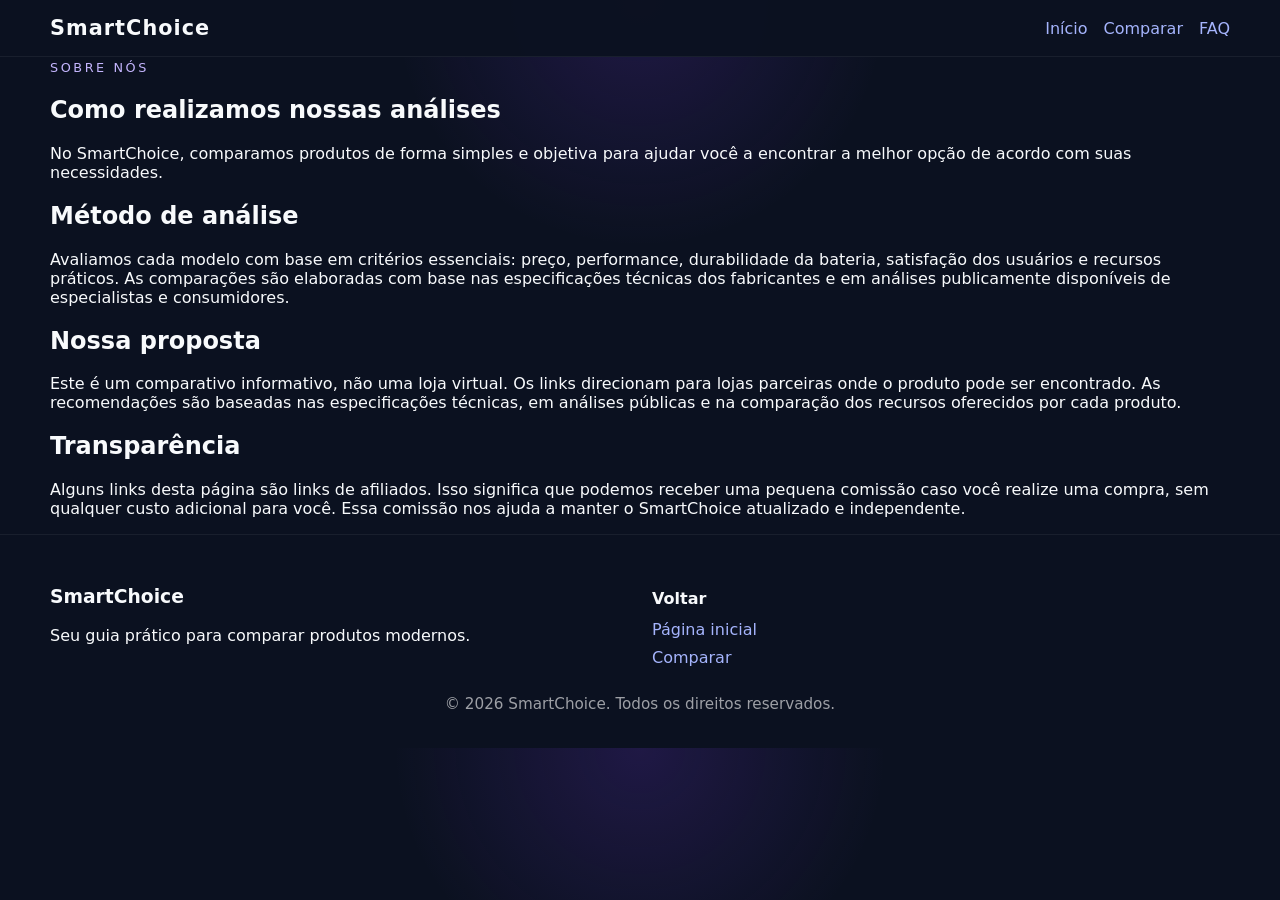
<file: pages/sobre.html>
<!DOCTYPE html>
<html lang="pt-BR">

<head>
    <meta charset="UTF-8" />
    <meta name="viewport" content="width=device-width, initial-scale=1.0" />
    <!-- Google tag (gtag.js) -->
    <script async src="https://www.googletagmanager.com/gtag/js?id=AW-17976128793"></script>
    <script>
        window.dataLayer = window.dataLayer || [];
        function gtag(){dataLayer.push(arguments);}
        gtag('js', new Date());

        gtag('config', 'AW-17976128793');
    </script>
    <title>Sobre Nós | SmartChoice</title>
    <link rel="stylesheet" href="../css/style.css" />
</head>

<body>
    <header class="site-header">
        <div class="container header-inner">
            <a href="../index.html" class="logo">SmartChoice</a>
            <nav class="main-nav">
                <a href="../index.html">Início</a>
                <a href="../index.html#comparativo">Comparar</a>
                <a href="../index.html#faq">FAQ</a>
            </nav>
        </div>
    </header>

    <main class="page-about">
        <section class="container about-hero">
            <span class="section-label">Sobre nós</span>
            <h1>Como realizamos nossas análises</h1>
            <p>No SmartChoice, comparamos produtos de forma simples e objetiva para ajudar você a encontrar a melhor
                opção de acordo com suas necessidades.</p>
        </section>

        <section class="container about-content">
            <article>
                <h2>Método de análise</h2>
                <p>Avaliamos cada modelo com base em critérios essenciais: preço, performance, durabilidade da bateria, satisfação dos usuários e recursos práticos. As comparações são elaboradas com base nas especificações técnicas dos fabricantes e em análises publicamente disponíveis de especialistas e consumidores.</p>
            </article>

            <article>
                <h2>Nossa proposta</h2>
                <p>Este é um comparativo informativo, não uma loja virtual. Os links direcionam para lojas parceiras onde o produto pode ser encontrado. As recomendações são baseadas nas especificações técnicas, em análises públicas e na comparação dos recursos oferecidos por cada produto.</p>
            </article>

            <article>
                <h2>Transparência</h2>
                <p>Alguns links desta página são links de afiliados. Isso significa que podemos receber uma pequena comissão caso você realize uma compra, sem qualquer custo adicional para você. Essa comissão nos  ajuda a manter o SmartChoice atualizado e independente.</p>
            </article>
        </section>
    </main>

    <footer class="site-footer">
        <div class="container footer-grid">
            <div>
                <h3>SmartChoice</h3>
                <p>Seu guia prático para comparar produtos modernos.</p>
            </div>
            <div>
                <h4>Voltar</h4>
                <ul>
                    <li><a href="../index.html">Página inicial</a></li>
                    <li><a href="../index.html#comparativo">Comparar</a></li>
                </ul>
            </div>
        </div>
        <div class="footer-bottom">
            <p>© 2026 SmartChoice. Todos os direitos reservados.</p>
        </div>
    </footer>
</body>

</html>
</file>
<file: css/style.css>
:root {
  --bg: #0b1120;
  --surface: #111827;
  --surface-alt: #161f36;
  --text: #f8fafc;
  --muted: #a5b4fc;
  --accent: #7c3aed;
  --accent-soft: #c4b5fd;
  --border: rgba(255, 255, 255, 0.08);
  --shadow: 0 20px 50px rgba(0, 0, 0, 0.35);
  --radius: 24px;
  --max-width: 1180px;
}

* {
  box-sizing: border-box;
}

html {
  scroll-behavior: smooth;
}

body {
  margin: 0;
  font-family:
    Inter,
    system-ui,
    -apple-system,
    BlinkMacSystemFont,
    "Segoe UI",
    sans-serif;
  color: var(--text);
  background:
    radial-gradient(circle at top, rgba(124, 58, 237, 0.18), transparent 25%),
    #0b1120;
}

img {
  max-width: 100%;
  display: block;
}

a {
  color: inherit;
  text-decoration: none;
}

button {
  font: inherit;
}

.container {
  width: min(100%, calc(100vw - 2rem));
  max-width: var(--max-width);
  margin: 0 auto;
}

.site-header {
  position: sticky;
  top: 0;
  z-index: 20;
  background: rgba(11, 17, 32, 0.95);
  border-bottom: 1px solid rgba(255, 255, 255, 0.06);
}

.header-inner {
  display: flex;
  align-items: center;
  justify-content: space-between;
  gap: 1rem;
  padding: 1rem 0;
}

.logo {
  font-size: 1.3rem;
  font-weight: 700;
  letter-spacing: 0.05em;
}

.main-nav {
  display: flex;
  flex-wrap: wrap;
  gap: 1rem;
}

.main-nav a {
  color: var(--muted);
  transition: color 0.2s ease;
}

.main-nav a:hover {
  color: var(--text);
}

.hero {
  padding: 4rem 0 2rem;
}

.hero-content {
  display: grid;
  gap: 2rem;
  align-items: center;
}

.hero-content > div {
  max-width: 640px;
}

.eyebrow {
  display: inline-block;
  margin-bottom: 1rem;
  color: var(--accent);
  text-transform: uppercase;
  letter-spacing: 0.2em;
  font-size: 0.8rem;
}

.hero h1 {
  margin: 0;
  font-size: clamp(2.5rem, 4vw, 4rem);
  line-height: 1.05;
}

.hero p {
  margin: 1.25rem 0 0;
  color: var(--muted);
  max-width: 44rem;
  line-height: 1.7;
}

.hero-actions {
  display: flex;
  flex-wrap: wrap;
  gap: 1rem;
  margin-top: 2rem;
}

.hero-card {
  position: relative;
  min-height: 320px;
  border-radius: var(--radius);
  overflow: hidden;
  box-shadow: var(--shadow);
}

.hero-card img {
  width: 100%;
  height: 100%;
  object-fit: cover;
}

.btn {
  display: inline-flex;
  align-items: center;
  justify-content: center;
  padding: 0.95rem 1.6rem;
  border-radius: 999px;
  border: 1px solid transparent;
  transition:
    transform 0.2s ease,
    background-color 0.2s ease,
    color 0.2s ease;
}

.btn-primary {
  background: var(--accent);
  color: #fff;
}

.btn-primary:hover {
  transform: translateY(-1px);
  background: #6d28d9;
}

.btn-secondary {
  background: rgba(255, 255, 255, 0.08);
  color: var(--text);
}

.btn-secondary:hover {
  transform: translateY(-1px);
  background: rgba(255, 255, 255, 0.14);
}

.section-comparison{
    padding: 3rem 0;
    margin: 0 30px;
}

.section-header {
  text-align: center;
  padding: 3rem 0 1.5rem;
}

.section-header h2 {
  margin: 0.75rem auto 0;
  font-size: clamp(2rem, 3vw, 2.7rem);
  line-height: 1.1;
}

.section-header p {
  margin: 1rem auto 0;
  color: var(--muted);
  max-width: 42rem;
}

.section-label {
  color: var(--accent-soft);
  letter-spacing: 0.2em;
  text-transform: uppercase;
  font-size: 0.8rem;
}

.section-intro {
  padding: 3rem 0;
  margin: 0 30px;
}

.intro-content p {
  padding: 3rem 0;
  max-width: 640px;
  margin: 0 auto;
  text-align: justify;
  color: var(--muted);
}

.intro-content h1 {
  margin: 0.75rem auto 0;
  font-size: clamp(2rem, 3vw, 2.7rem);
  line-height: 1.1;
  text-align: center;
}

.comparison-filters {
  display: flex;
  flex-wrap: wrap;
  gap: 0.75rem;
  justify-content: center;
  margin-bottom: 2rem;
}

.filter-btn {
  border: 1px solid rgba(255, 255, 255, 0.1);
  background: transparent;
  color: var(--text);
  padding: 0.85rem 1.25rem;
  border-radius: 999px;
  cursor: pointer;
}

.filter-btn.active,
.filter-btn:hover {
  background: rgba(124, 58, 237, 0.16);
  border-color: rgba(124, 58, 237, 0.35);
}

.comparison-grid {
  display: grid;
  gap: 1.5rem;
  grid-template-columns: repeat(auto-fit, minmax(240px, 1fr));
}

.comparison-card {
  padding: 1.75rem;
  border-radius: var(--radius);
  background: rgba(255, 255, 255, 0.04);
  border: 1px solid var(--border);
  box-shadow: 0 20px 40px rgba(0, 0, 0, 0.15);
  display: flex;
  flex-direction: column;
  gap: 1.25rem;
}

.comparison-card.highlight {
  border-color: rgba(124, 58, 237, 0.6);
  background: rgba(124, 58, 237, 0.12);
}

.card-head {
  display: flex;
  flex-direction: column;
  gap: 0.75rem;
}

.card-tag {
  display: inline-flex;
  align-items: center;
  padding: 0.45rem 0.8rem;
  background: rgba(124, 58, 237, 0.2);
  color: #e0e7ff;
  border-radius: 999px;
  font-size: 0.85rem;
  width: fit-content;
}

.comparison-card h3 {
  margin: 0;
}

.comparison-card p {
  margin: 0;
  color: var(--muted);
  line-height: 1.7;
}

.comparison-list {
  list-style: none;
  margin: 0;
  padding: 0;
  display: grid;
  gap: 0.85rem;
}

.comparison-list li {
  color: var(--text);
  border-bottom: 1px solid rgba(255, 255, 255, 0.05);
  padding-bottom: 0.75rem;
}

.section-details {
  padding: 3rem 0;
  margin: 0 30px;
}

.product-details-grid {
  display: grid;
  gap: 1.5rem;
}

/* Container da imagem */
.image-wrapper {
    width: 150px;
    height: 150px;
    margin: 0 auto;
    margin-top: 1rem;
    border-radius: 50%;
    overflow: hidden;
    transition: border-radius 0.4s ease;
    cursor: pointer;
}

.image-wrapper:hover {
    border-radius: 8px;             /* Fica completamente quadrado */
    /* Ou use border-radius: 8px; para ficar com cantos suaves */
}

.image-wrapper img {
    display: block;
    width: 100%;
    height: 100%;
    object-fit: cover;
}

.product-card {
  background: rgba(255, 255, 255, 0.04);
  border: 1px solid var(--border);
  border-radius: var(--radius);
  overflow: hidden;
  box-shadow: var(--shadow);
}

.product-card.featured-card {
  border-color: rgba(124, 58, 237, 0.45);
}

.product-body {
  padding: 1.75rem;
  display: grid;
  gap: 1.25rem;
}

.product-body h3 {
  margin: 0;
}

.product-body p {
  margin: 0;
  color: var(--muted);
  line-height: 1.8;
}

.pros-cons {
  display: grid;
  gap: 1rem;
}

.pros-cons h4 {
  margin: 0 0 0.8rem;
  font-size: 1rem;
}

.pros-cons ul {
  list-style: none;
  margin: 0;
  padding: 0;
  display: grid;
  gap: 0.5rem;
}

.pros-cons li::before {
  content: "•";
  color: var(--accent);
  display: inline-block;
  width: 1rem;
}

.section-faq {
  padding: 3rem 0 4rem;
}

.faq-accordion {
  display: grid;
  gap: 1rem;
  max-width: 760px;
  margin: 0 auto;
}

.accordion-item {
  width: 100%;
  padding: 1.25rem 1.5rem;
  border: 1px solid rgba(255, 255, 255, 0.08);
  border-radius: 1.25rem;
  background: rgba(255, 255, 255, 0.04);
  color: var(--text);
  display: flex;
  align-items: center;
  justify-content: space-between;
  gap: 1rem;
  cursor: pointer;
}

.accordion-item.active {
  border-color: rgba(124, 58, 237, 0.35);
}

.accordion-icon {
  font-size: 1.2rem;
  transition: transform 0.2s ease;
}

.accordion-item.active .accordion-icon {
  transform: rotate(45deg);
}

.accordion-panel {
  max-height: 0;
  overflow: hidden;
  transition: max-height 0.28s ease;
  background: rgba(255, 255, 255, 0.03);
  border-radius: 1.25rem;
  padding: 0 1.5rem;
}

.accordion-panel p {
  margin: 1rem 0;
  color: var(--muted);
  line-height: 1.8;
}

.site-footer {
  padding: 2rem 0 1.25rem;
  border-top: 1px solid rgba(255, 255, 255, 0.06);
}

.footer-grid {
  display: grid;
  gap: 1.5rem;
  grid-template-columns: repeat(auto-fit, minmax(220px, 1fr));
  align-items: start;
}

.footer-grid h4 {
  margin-bottom: 0.75rem;
}

.footer-grid ul {
  list-style: none;
  padding: 0;
  margin: 0;
  display: grid;
  gap: 0.6rem;
}

.footer-grid a {
  color: var(--muted);
}

.footer-bottom {
  margin-top: 1.75rem;
  color: rgba(255, 255, 255, 0.6);
  font-size: 0.95rem;
  text-align: center;
}

@media (min-width: 768px) {
  .hero-content {
    grid-template-columns: 1.2fr 1fr;
  }

  .comparison-grid {
    grid-template-columns: repeat(3, minmax(0, 1fr));
  }

  .product-details-grid {
    grid-template-columns: repeat(3, minmax(0, 1fr));
  }

  .pros-cons {
    grid-template-columns: 1fr 1fr;
  }
}

@media (max-width: 700px) {
  .header-inner {
    flex-direction: column;
    align-items: flex-start;
  }

  .main-nav {
    justify-content: flex-start;
  }
}

@media (max-width: 560px) {
  .section-header {
    text-align: left;
  }

  .hero-actions {
    flex-direction: column;
    align-items: stretch;
  }

  .btn {
    width: 100%;
  }
}
</file>
